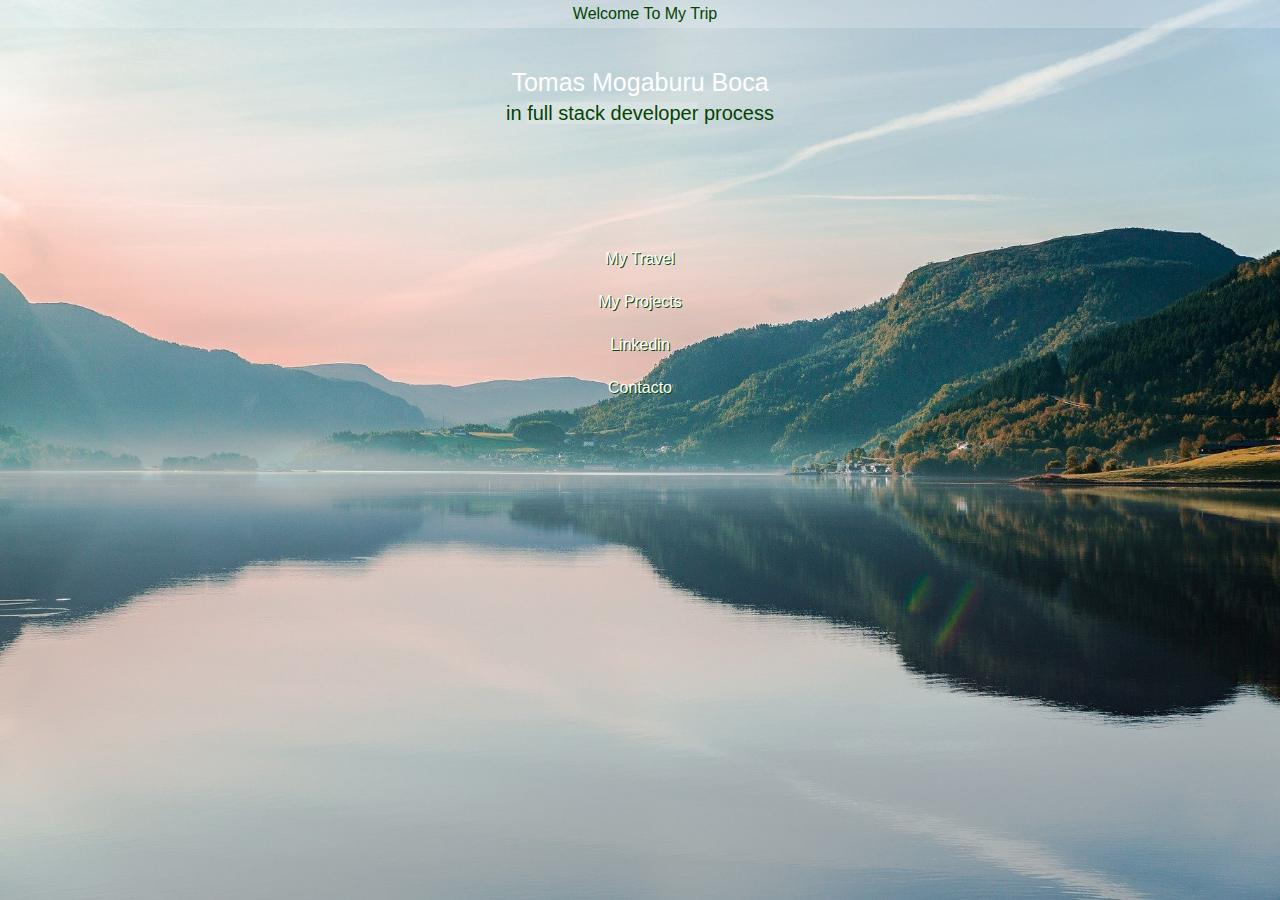
<file: index.html>
<!DOCTYPE html>
<html lang="en">
<head>
  <meta charset="UTF-8">
  <meta http-equiv="X-UA-Compatible" content="IE=edge">
  <meta name="viewport" content="width=device-width, initial-scale=1.0">
  <link rel="stylesheet" href="./estilo.css">
  <link rel="icon" href="./multimedia/trademark-solid.svg">
  <title>Tomas Mogaburu Boca</title>
</head>
<body class="index">
  <!--Cabecera, navegador e icono-->
  <header>   
    <p>welcome to my trip</p>
  </header>
  <!--fin del header, ver si agrego algo mas-->
  <h1>tomas mogaburu boca</h1>
  <h2>in <span>full stack developer</span> process</h2>
  <!--descripcion inicial, donde coloco una foto y hablo un poco de lo  que hago-->
  <main>   
    <ul>
      <li>
        <a href="./pages/mytravel.html">my travel</a>
      </li>
      <li>
        <a href="./pages/proyectos.html">my projects</a>
      </li>
      <li>
        <a href="https://www.linkedin.com/in/tomas-mogaburu-27527218b/">linkedin</a>
      </li>
      <li>
        <a href="./pages/contacto.html">contacto</a>
      </li>
    </ul>
  </main>
</body>
</html>
</file>
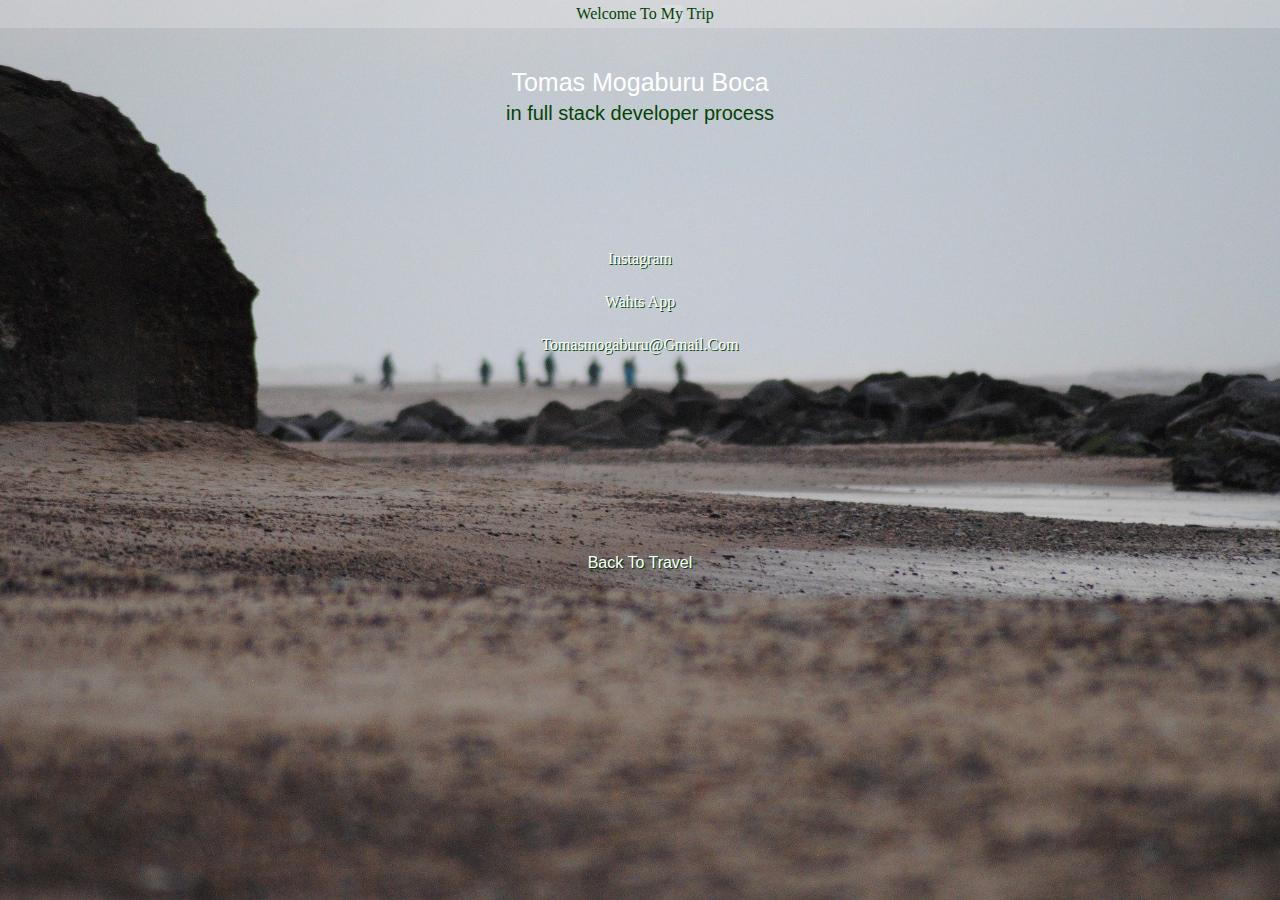
<file: pages/contacto.html>
<!DOCTYPE html>
<html lang="en">
<head>
    <meta charset="UTF-8">
    <meta http-equiv="X-UA-Compatible" content="IE=edge">
    <meta name="viewport" content="width=device-width, initial-scale=1.0">
    <link rel="stylesheet" href="../estilo.css">
    <link rel="icon" href="../multimedia/trademark-solid.svg">
    <title>Contacto</title>
</head>
<body>
    <!--Cabecera, navegador e icono-->
    <header>   
    <p>welcome to <span>my</span> trip</p>
    </header>
    <!--fin del header, ver si agrego algo mas-->
    <h1 alt="tomas mogaburu boca">tomas mogaburu boca</h1>
    <h2>in full stack developer process</h2>
    <!--descripcion inicial, donde coloco una foto y hablo un poco de lo  que hago-->
    <main>   
        <ul>
            <li>
                <a href="./pages/contacto.html">instagram</a>
            </li>
            <li>
                <a href="https://www.linkedin.com/in/tomas-mogaburu-27527218b/">wahts app</a>
            </li>
            <li>
                <a href="https://www.google.com/intl/es-419/gmail/about/">tomasmogaburu@gmail.com</a>
            </li>
        </ul>
    </main>
    <div class="back"><a href="../index.html">Back to travel</a></div>
</body>
</html>
</file>
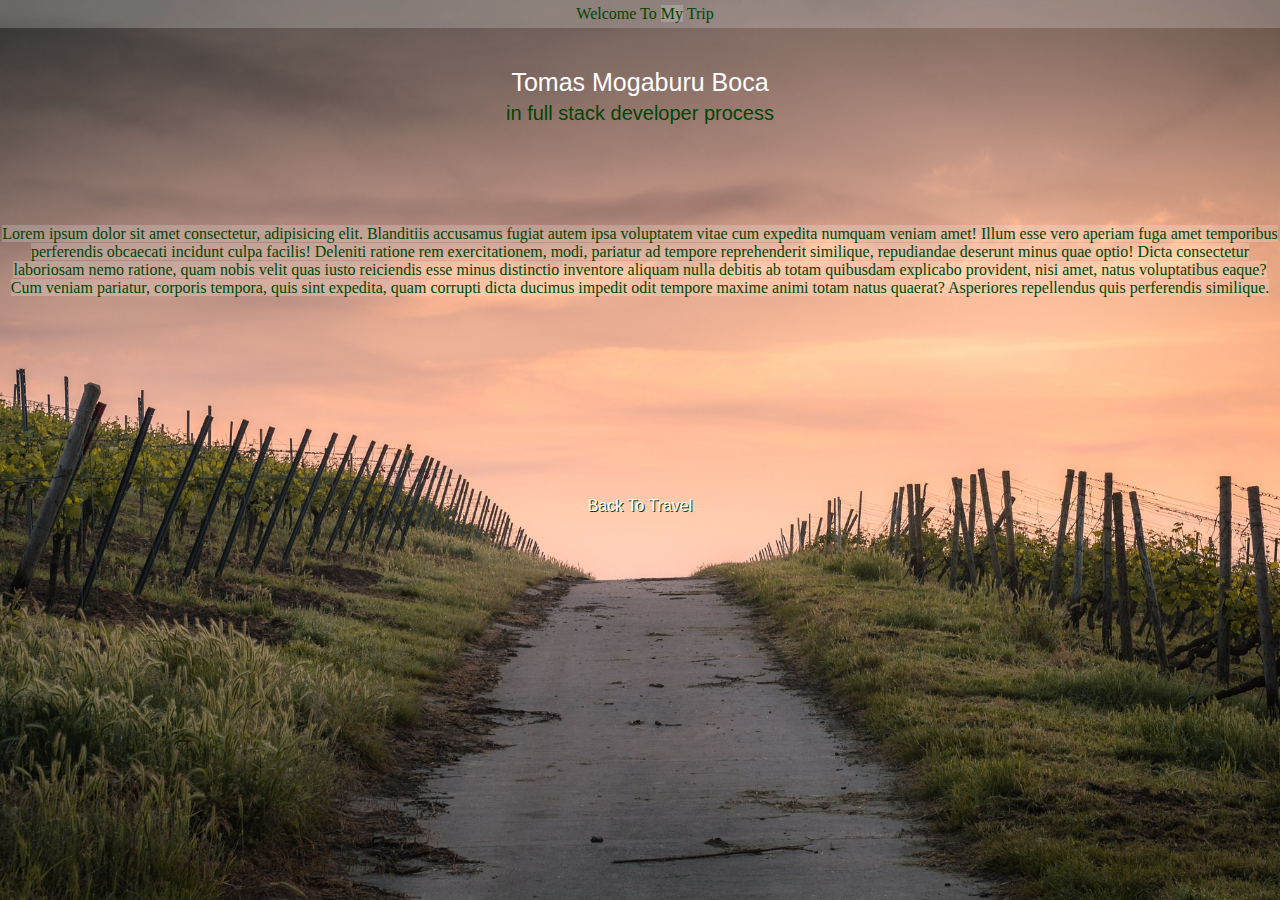
<file: pages/mytravel.html>
<!DOCTYPE html>
<html lang="en">
<head>
    <meta charset="UTF-8">
    <meta http-equiv="X-UA-Compatible" content="IE=edge">
    <meta name="viewport" content="width=device-width, initial-scale=1.0">
    <link rel="stylesheet" href="../estilo.css">
    <link rel="icon" href="../multimedia/trademark-solid.svg">
    <title>My Travel</title>
</head>
<body id="body-mytravel">
    <!--Cabecera, navegador e icono-->
    <header>   
        <p>welcome to <span>my</span> trip</p>
    </header>
    <!--fin del header, ver si agrego algo mas-->
    <h1 class="h1-travel" alt="tomas mogaburu boca">tomas mogaburu boca</h1>
    <h2>in full stack developer process</h2>
    <!--descripcion inicial, donde coloco una foto y hablo un poco de lo  que hago-->
    <main class="main-p">   
        <p><span>Lorem ipsum dolor sit amet consectetur, adipisicing elit. Blanditiis accusamus fugiat autem ipsa voluptatem vitae cum expedita numquam veniam amet! Illum esse vero aperiam fuga amet temporibus perferendis obcaecati incidunt culpa facilis! Deleniti ratione rem exercitationem, modi, pariatur ad tempore reprehenderit similique, repudiandae deserunt minus quae optio! Dicta consectetur laboriosam nemo ratione, quam nobis velit quas iusto reiciendis esse minus distinctio inventore aliquam nulla debitis ab totam quibusdam explicabo provident, nisi amet, natus voluptatibus eaque? Cum veniam pariatur, corporis tempora, quis sint expedita, quam corrupti dicta ducimus impedit odit tempore maxime animi totam natus quaerat? Asperiores repellendus quis perferendis similique.</span></p>
        </ul>
    </main>
    <div class="back"><a href="../index.html" alt="back to travel">Back to travel</a></div>
</body>
</html>
</file>
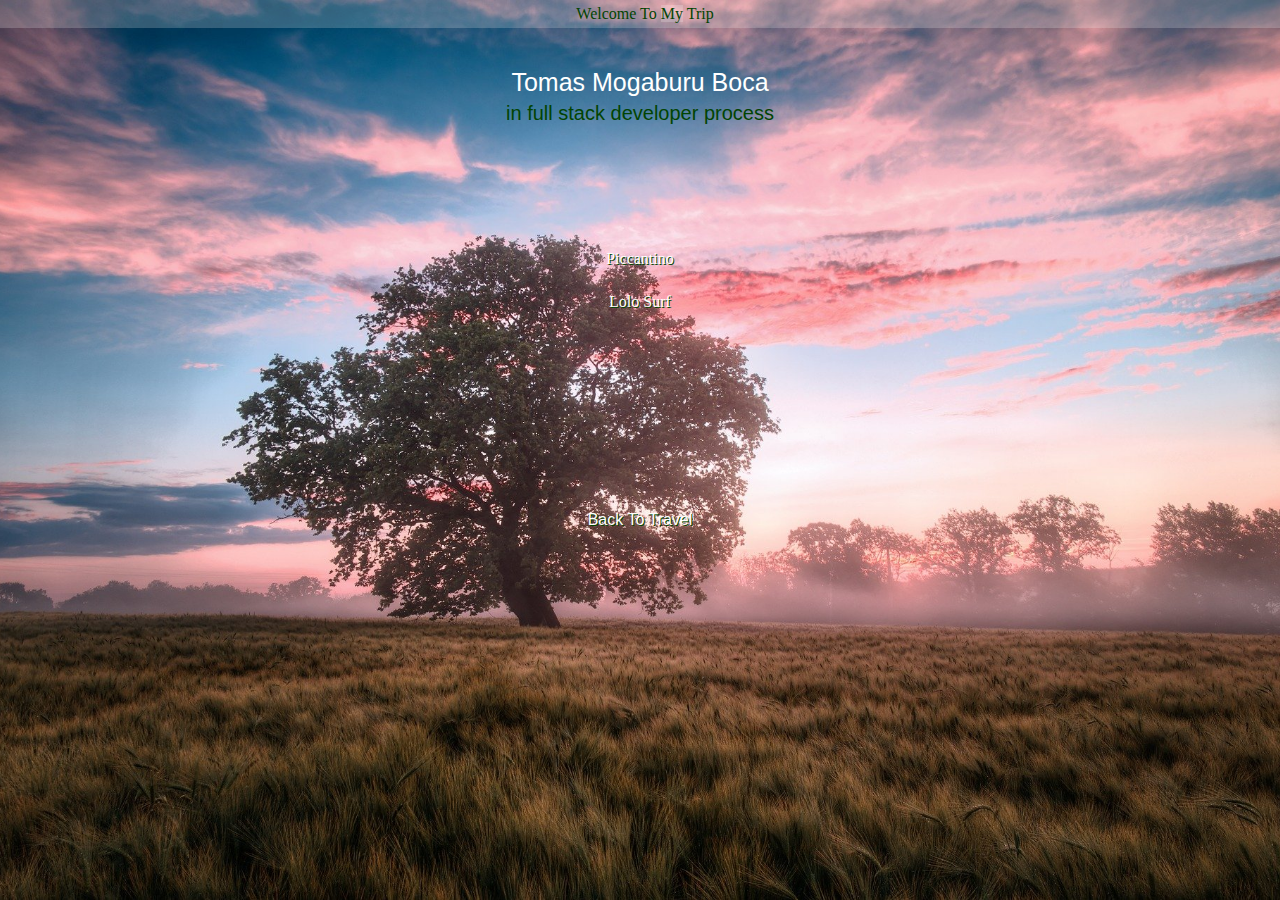
<file: pages/proyectos.html>
<!DOCTYPE html>
<html lang="en">
<head>
    <meta charset="UTF-8">
    <meta http-equiv="X-UA-Compatible" content="IE=edge">
    <meta name="viewport" content="width=device-width, initial-scale=1.0">
    <link rel="stylesheet" href="../estilo.css">
    <link rel="icon" href="../multimedia/trademark-solid.svg">
    <title>My Projects</title>
</head>
<body id="body-myprojects">
    <!--Cabecera, navegador e icono-->
    <header>   
        <p>welcome to <span>my</span> trip</p>
    </header>
    <!--fin del header, ver si agrego algo mas-->
    <h1 alt="tomas mogaburu boca">tomas mogaburu boca</h1>
    <h2>in full stack developer process</h2>
    <!--descripcion inicial, donde coloco una foto y hablo un poco de lo  que hago-->
    <main>   
        <ul>
            <li>
                <a href="../../../Proyecto Picantino/index.html" alt="piccntino">piccantino</a>
            </li>
            <li>
                <a href="./lolo surf/surflolo.html" alt="lolo surf">lolo surf</a>
            </li>
        </ul>
    </main>
    <div class="back"><a href="../index.html" alt="back to travel">Back to travel</a></div>
</body>
</html>
</file>
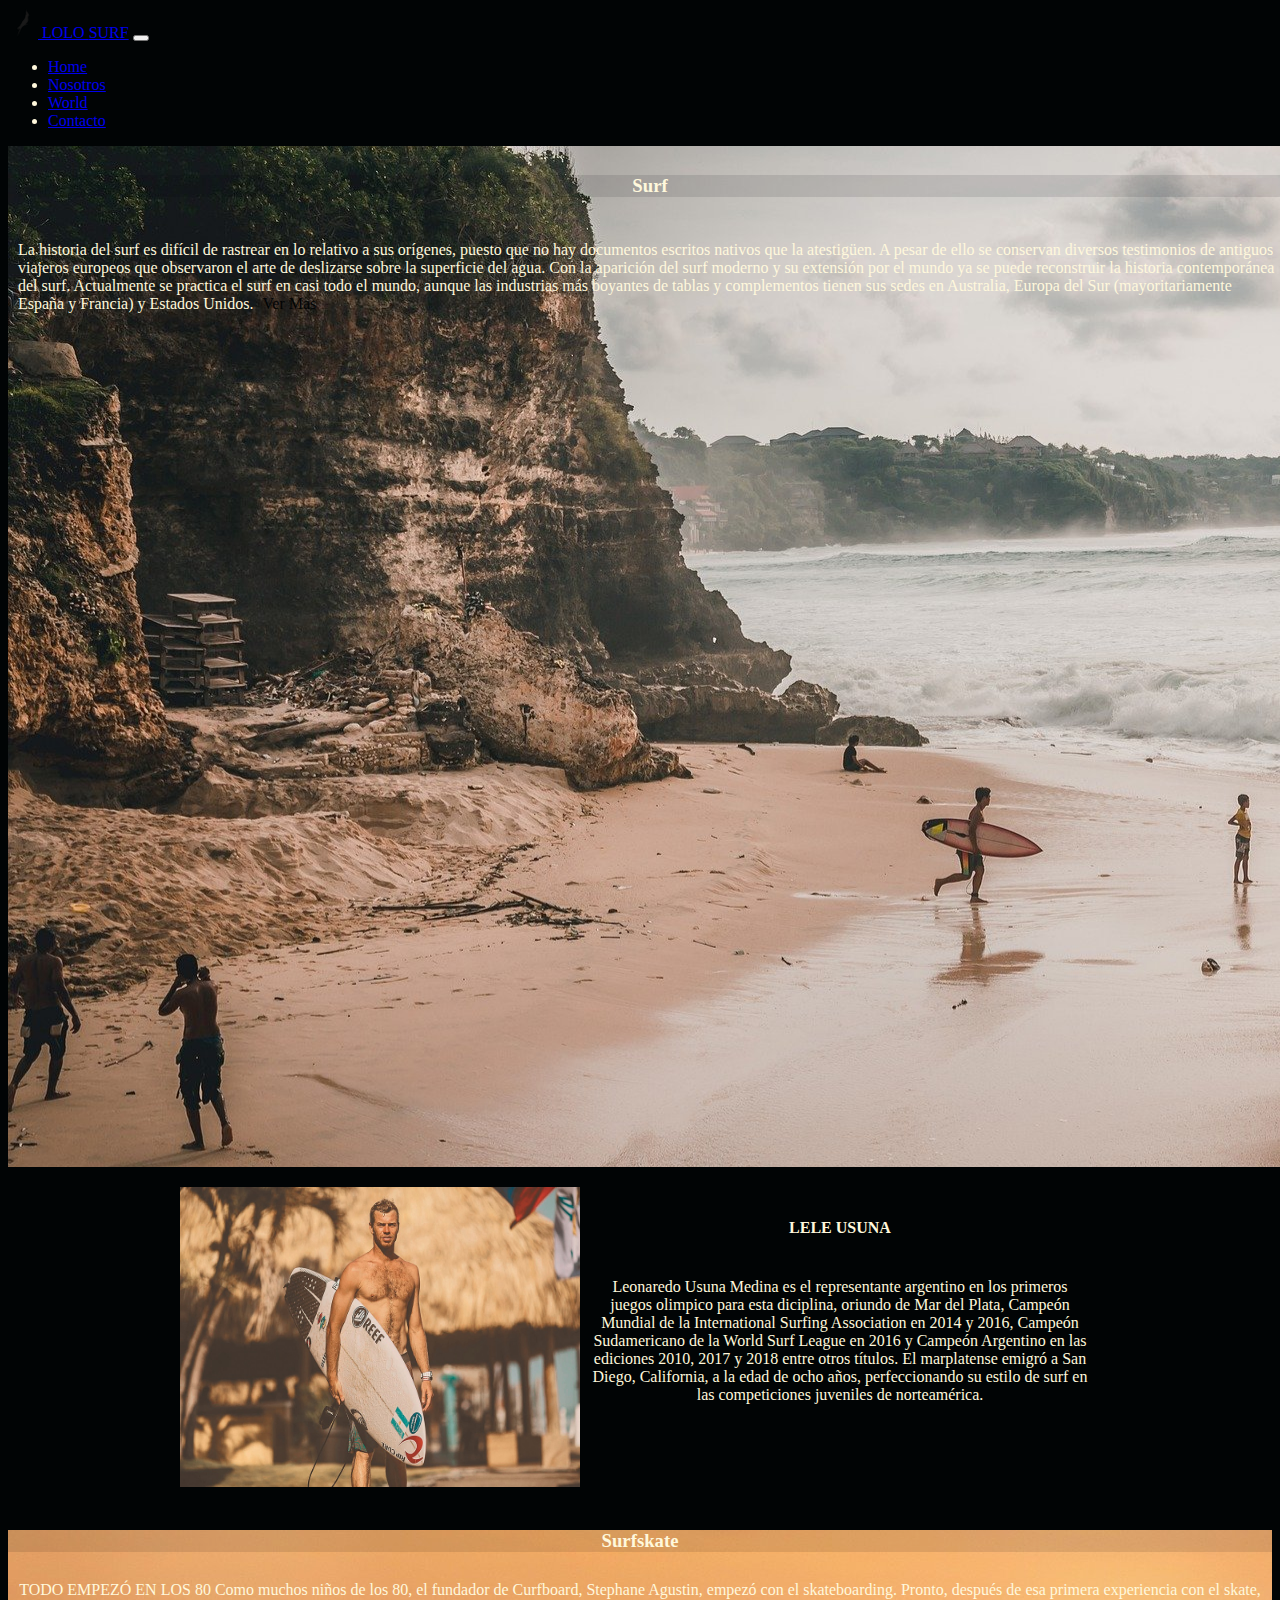
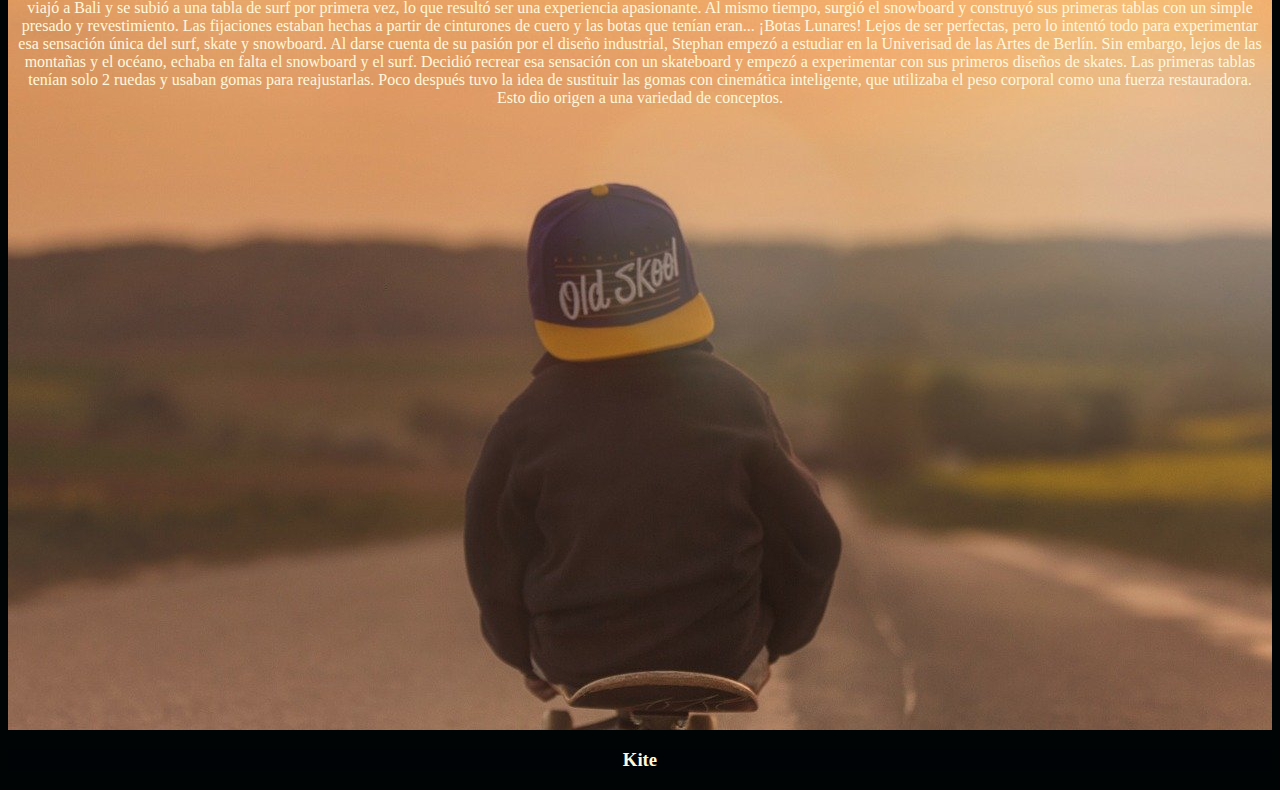
<file: pages/lolo surf/paginas internas/deportes.html>
<!DOCTYPE html>
<html lang="en">
<head>
    <meta charset="UTF-8">
    <meta http-equiv="X-UA-Compatible" content="IE=edge">
    <meta name="viewport" content="width=device-width, initial-scale=1.0">
    <link rel="stylesheet" href="https://cdn.jsdelivr.net/npm/bootstrap@4.6.1/dist/css/bootstrap.min.css" integrity="sha384-zCbKRCUGaJDkqS1kPbPd7TveP5iyJE0EjAuZQTgFLD2ylzuqKfdKlfG/eSrtxUkn" crossorigin="anonymous">
    <link href="https://cdn.jsdelivr.net/npm/bootstrap@5.1.3/dist/css/bootstrap.min.css" rel="stylesheet" integrity="sha384-1BmE4kWBq78iYhFldvKuhfTAU6auU8tT94WrHftjDbrCEXSU1oBoqyl2QvZ6jIW3" crossorigin="anonymous"> 
    <link rel="icon" href="./img/cacatua icon.png">
    <link rel="stylesheet" href="deportes.css">
    <link rel="icon" href="../img/cacatua icon.png">
    <title>Deportes</title>
</head>
<body>
    <!--barra de navegacion- inicio -->
    <nav class="navbar navbar-expand-md bg-dark navbar-dark">
        <!-- Brand -->
        <a class="navbar-brand" href="surflolo.html" alt="lolo surf"> <img src="../img/cacatua icon.png" alt="lolo surf" height="30px" width="30px" class="icono"> lolo <span>surf</span></a>
    <!-- Toggler/collapsibe Button -->
        <button class="navbar-toggler" type="button" data-toggle="collapse" data-target="#collapsibleNavbar">
            <span class="navbar-toggler-icon"></span>
        </button>
    <!-- Navbar links -->
        <div class="collapse navbar-collapse" id="collapsibleNavbar">
            <ul class="navbar-nav">
                <li class="nav-item">
                    <a class="nav-link" href="./surflolo.html" alt="home">home</a>
                </li>
                <li class="nav-item">
                    <a class="nav-link" href="./paginas internas/nosotros.html" akt="nosotros">nosotros</a>
                </li>
                <li class="nav-item">
                    <a class="nav-link" href="./paginas internas/world.html" alt="world">world</a>
                </li>
                <li class="nav-item">
                    <a class="nav-link" href="./paginas internas/contacto.html" alt="contacto">contacto</a>
                </li>
            </ul>
        </div>
    </nav>
    <!--barra de navegacion- fin -->
    <!--divisiones de deportes en orden- inicio-->
    <!--<h3>surf</h3>
    <p class="historia-surf">La historia del surf es difícil de rastrear en lo relativo a sus orígenes, puesto que no hay documentos escritos nativos que la atestigüen. A pesar de ello se conservan diversos testimonios de antiguos viajeros europeos que observaron el arte de deslizarse sobre la superficie del agua. Con la aparición del surf moderno y su extensión por el mundo ya se puede reconstruir la historia contemporánea del surf. Actualmente se practica el surf en casi todo el mundo, aunque las industrias más boyantes de tablas y complementos tienen sus sedes en Australia, Europa del Sur (mayoritariamente España y Francia) y Estados Unidos. <a href="https://es.wikipedia.org/wiki/Historia_del_surf" class="vermas">ver mas</a></p>-->
    <div class="surf">
        <h3>surf</h3>
    <p class="historia-surf">La historia del surf es difícil de rastrear en lo relativo a sus orígenes, puesto que no hay documentos escritos nativos que la atestigüen. A pesar de ello se conservan diversos testimonios de antiguos viajeros europeos que observaron el arte de deslizarse sobre la superficie del agua. Con la aparición del surf moderno y su extensión por el mundo ya se puede reconstruir la historia contemporánea del surf. Actualmente se practica el surf en casi todo el mundo, aunque las industrias más boyantes de tablas y complementos tienen sus sedes en Australia, Europa del Sur (mayoritariamente España y Francia) y Estados Unidos. <a href="https://es.wikipedia.org/wiki/Historia_del_surf" class="vermas">ver mas</a></p>
        <div>
            <iframe width="560" height="315" src="https://www.youtube.com/embed/5SkycmoTF-A" title="YouTube video player" frameborder="0" allow="accelerometer; autoplay; clipboard-write; encrypted-media; gyroscope; picture-in-picture" allowfullscreen></iframe>
        </div>
        <div>
            <iframe width="560" height="315" src="https://www.youtube.com/embed/xpR8Ok8rWNI" title="YouTube video player" frameborder="0" allow="accelerometer; autoplay; clipboard-write; encrypted-media; gyroscope; picture-in-picture" allowfullscreen></iframe>
        </div>
        <div>
            <iframe width="560" height="315" src="https://www.youtube.com/embed/2QsH_mI5LuA" title="YouTube video player" frameborder="0" allow="accelerometer; autoplay; clipboard-write; encrypted-media; gyroscope; picture-in-picture" allowfullscreen></iframe>
        </div>
        <div>
            <iframe width="560" height="315" src="https://www.youtube.com/embed/KZOYq1pJddM" title="YouTube video player" frameborder="0" allow="accelerometer; autoplay; clipboard-write; encrypted-media; gyroscope; picture-in-picture" allowfullscreen></iframe>
        </div>
        <div>
            <iframe width="560" height="315" src="https://www.youtube.com/embed/IhmWCpFwVJ0" title="YouTube video player" frameborder="0" allow="accelerometer; autoplay; clipboard-write; encrypted-media; gyroscope; picture-in-picture" allowfullscreen></iframe>
        </div>
    </div>
    <div class="lele-usuna">
        <div>
            <img src="../img/usuna.jpg" class="img-thumbnail" alt="Lele Usuna">
        </div>
        <div>
            <h4>lele usuna</h4>
            <p>Leonaredo Usuna Medina es el representante argentino en los primeros juegos olimpico para esta diciplina, oriundo de Mar del Plata, Campeón Mundial de la International Surfing Association en 2014 y 2016, Campeón Sudamericano de la World Surf League en 2016 y Campeón Argentino en las ediciones 2010, 2017 y 2018 entre otros títulos. El marplatense emigró a San Diego, California, a la edad de ocho años, perfeccionando su estilo de surf en las competiciones juveniles de norteamérica.</p>
        </div>
    </div>
    <div class="surfskate">
        <h3>surfskate</h3>
        <p>TODO EMPEZÓ EN LOS 80
            Como muchos niños de los 80, el fundador de Curfboard, Stephane Agustin, empezó con el skateboarding. Pronto, después de esa primera experiencia con el skate, viajó a Bali y se subió a una tabla de surf por primera vez, lo que resultó ser una experiencia apasionante. Al mismo tiempo, surgió el snowboard y construyó sus primeras tablas con un simple presado y revestimiento. Las fijaciones estaban hechas a partir de cinturones de cuero y las botas que tenían eran... ¡Botas Lunares! Lejos de ser perfectas, pero lo intentó todo para experimentar esa sensación única del surf, skate y snowboard. 
            Al darse cuenta de su pasión por el diseño industrial, Stephan empezó a estudiar en la Univerisad de las Artes de Berlín. Sin embargo, lejos de las montañas y el océano, echaba en falta el snowboard y el surf. Decidió recrear esa sensación con un skateboard y empezó a experimentar con sus primeros diseños de skates. Las primeras tablas tenían solo 2 ruedas y usaban gomas para reajustarlas. Poco después tuvo la idea de sustituir las gomas con cinemática inteligente, que utilizaba el peso corporal como una fuerza restauradora. Esto dio origen a una variedad de conceptos. </p>
        <div></div>    
        <div></div>    
        <div></div>    
        <div></div>    
        <div></div>    
        <div></div>    
    </div>
    <div class="kite">
        <h3>kite</h3>
    </div>
    <!--divisiones de deportes en orden- fin-->

    <script src="https://cdn.jsdelivr.net/npm/jquery@3.5.1/dist/jquery.slim.min.js" integrity="sha384-DfXdz2htPH0lsSSs5nCTpuj/zy4C+OGpamoFVy38MVBnE+IbbVYUew+OrCXaRkfj" crossorigin="anonymous"></script>
    <script src="https://cdn.jsdelivr.net/npm/popper.js@1.16.1/dist/umd/popper.min.js" integrity="sha384-9/reFTGAW83EW2RDu2S0VKaIzap3H66lZH81PoYlFhbGU+6BZp6G7niu735Sk7lN" crossorigin="anonymous"></script>
    <script src="https://cdn.jsdelivr.net/npm/bootstrap@4.6.1/dist/js/bootstrap.min.js" integrity="sha384-VHvPCCyXqtD5DqJeNxl2dtTyhF78xXNXdkwX1CZeRusQfRKp+tA7hAShOK/B/fQ2" crossorigin="anonymous"></script>
</body>
</html>
</file>
<file: estilo.css>
* {
  margin: 0px;
  padding: 0px;
}

.index {
  font-family: 'Trebuchet MS', 'Lucida Sans Unicode', 'Lucida Grande', 'Lucida Sans', Arial, sans-serif;
  width: 100vw;
  height: 100vh;
  background-image: url(./multimedia/lago.jpg);
  background-size: cover;
  background-position: center;
  background-repeat: no-repeat;
  overflow: hidden;
  color: white;
}

body {
  width: 100vw;
  height: 100vh;
  background-image: url(./multimedia/arena.jpg);
  background-size: cover;
  background-position: center;
  background-repeat: no-repeat;
  overflow: hidden;
}

#body-mytravel {
  width: 100vw;
  height: 100vh;
  background-image: url(./multimedia/camino.jpg);
  background-size: cover;
  background-position: center;
  background-repeat: no-repeat;
  overflow: hidden;
}

#body-myprojects {
  width: 100vw;
  height: 100vh;
  background-image: url(./multimedia/campo.jpg);
  background-size: cover;
  background-position: center;
  background-repeat: no-repeat;
  overflow: hidden;
}

/*---------------------Maquetado generico para el portfolio--------------------------*/
@media (min-width: 220px) {
  header {
    width: 100%;
    height: auto;
    text-transform: capitalize;
    text-align: center;
    background-color: rgba(255, 255, 255, 0.2);
    padding: 5px;
    color: #024402;
  }
  h1 {
    font-family: 'Trebuchet MS', 'Lucida Sans Unicode', 'Lucida Grande', 'Lucida Sans', Arial, sans-serif;
    font-size: 25px;
    font-weight: lighter;
    text-transform: capitalize;
    width: 100vw;
    height: auto;
    color: white;
    text-align: center;
    margin-top: 40px;
  }
  h2 {
    font-family: 'Trebuchet MS', 'Lucida Sans Unicode', 'Lucida Grande', 'Lucida Sans', Arial, sans-serif;
    font-size: 10px;
    text-align: center;
    width: 100vw;
    height: auto;
    margin-top: 5px;
    color: #024402;
    font-weight: lighter;
  }
  main {
    display: -webkit-box;
    display: -ms-flexbox;
    display: flex;
    width: 100%;
    height: auto;
    -webkit-box-pack: center;
        -ms-flex-pack: center;
            justify-content: center;
    text-align: center;
    margin-top: 100px;
  }
  main ul {
    list-style: none;
    text-transform: capitalize;
    font-weight: lighter;
  }
  li {
    text-decoration: none;
    margin-top: 25px;
    list-style-type: none;
  }
  li a {
    text-decoration: none;
    color: white;
    text-shadow: 1px 1px #024402;
  }
  li a:hover {
    color: #024402;
    text-shadow: 1px 1px white;
    font-size: larger;
  }
  /*--------parrafo de my travel-----*/
  span {
    background-color: rgba(255, 255, 255, 0.2);
    text-align: center;
    color: #024402;
  }
  /*-------parrafo de my travel-----*/
  .back {
    width: 100vw;
    height: auto;
    display: -webkit-box;
    display: -ms-flexbox;
    display: flex;
    -webkit-box-pack: center;
        -ms-flex-pack: center;
            justify-content: center;
    text-align: center;
    margin-top: 200px;
  }
  .back a {
    text-align: center;
    text-decoration: none;
    color: white;
    text-shadow: 1px 1px #024402;
    text-transform: capitalize;
    font-family: 'Trebuchet MS', 'Lucida Sans Unicode', 'Lucida Grande', 'Lucida Sans', Arial, sans-serif;
  }
  .back a:hover {
    color: #024402;
    text-shadow: 1px 1px white;
  }
  /*---------------------Maquetado generico para el portfolio--------------------------*/
}

@media (min-width: 470px) {
  h2 {
    font-size: 20px;
    font-weight: lighter;
  }
}
/*# sourceMappingURL=estilo.css.map */
</file>
<file: pages/lolo surf/paginas internas/deportes.css>
body{
    overflow: hidden;
    overflow-y: scroll;
    background-color: rgb(1, 4, 5);
    color: cornsilk;
}
.navbar-brand{
    text-transform: uppercase;
}
.collapse{
    text-transform: capitalize;
}


h3{
    color: cornsilk;
    text-transform: capitalize;
    text-align: center;
    width: 100%;
    background-color: rgb(1, 4, 5, 0.10);
}
.vermas{
    text-transform: capitalize;
    background-color: rgb(1, 4, 5, 0.10);
    text-decoration: none;
    color: rgb(1, 4, 5);
    padding: 5px;
    }
    .vermas:hover{
        color: rgb(1, 4, 5);
        border: none;
        background-color: rgb(1, 4, 5, 0.20);
    }

@media (min-width:220px){
    .surf, .surfskate, .kite{
        width: 100%;
    }
    .surf{
        display: flex;
        flex-wrap: wrap;
        padding: 10px;
        gap: 10px;
        justify-content: space-around;
        background-image: url(../img/bali.jpg);
        position:static
    }
    .surf iframe{
        width: 200px;
        height: 200px;
    }
    .lele-usuna{
        display: flex;
        flex-wrap: wrap;
        justify-content: center;
        padding: 20px;
    }
    .lele-usuna img{
        width: 210px;
        height: 200px;
    }
    h4{
        padding:10px;
        text-align: center;
        text-transform: uppercase;
        
    }
    .lele-usuna p{
        width: 500px;
        height: auto;
        text-align: center;
        padding: 10px;
        margin-top: 5px;
    }
    .surfskate{
        background-image: url(../img/skateboard2.jpg);
        height: 800px;
        background-position: center;
        margin-top: 10px;
    }
    .surfskate p{
        padding: 10px;
        text-align: center;
    }
}    
    @media (min-width: 500px){
        .surf iframe{
            width: 400px;
            height: 400px;
    }
        .lele-usuna img{
        width: 400px;
        height: 300px;
    }
}
</file>
